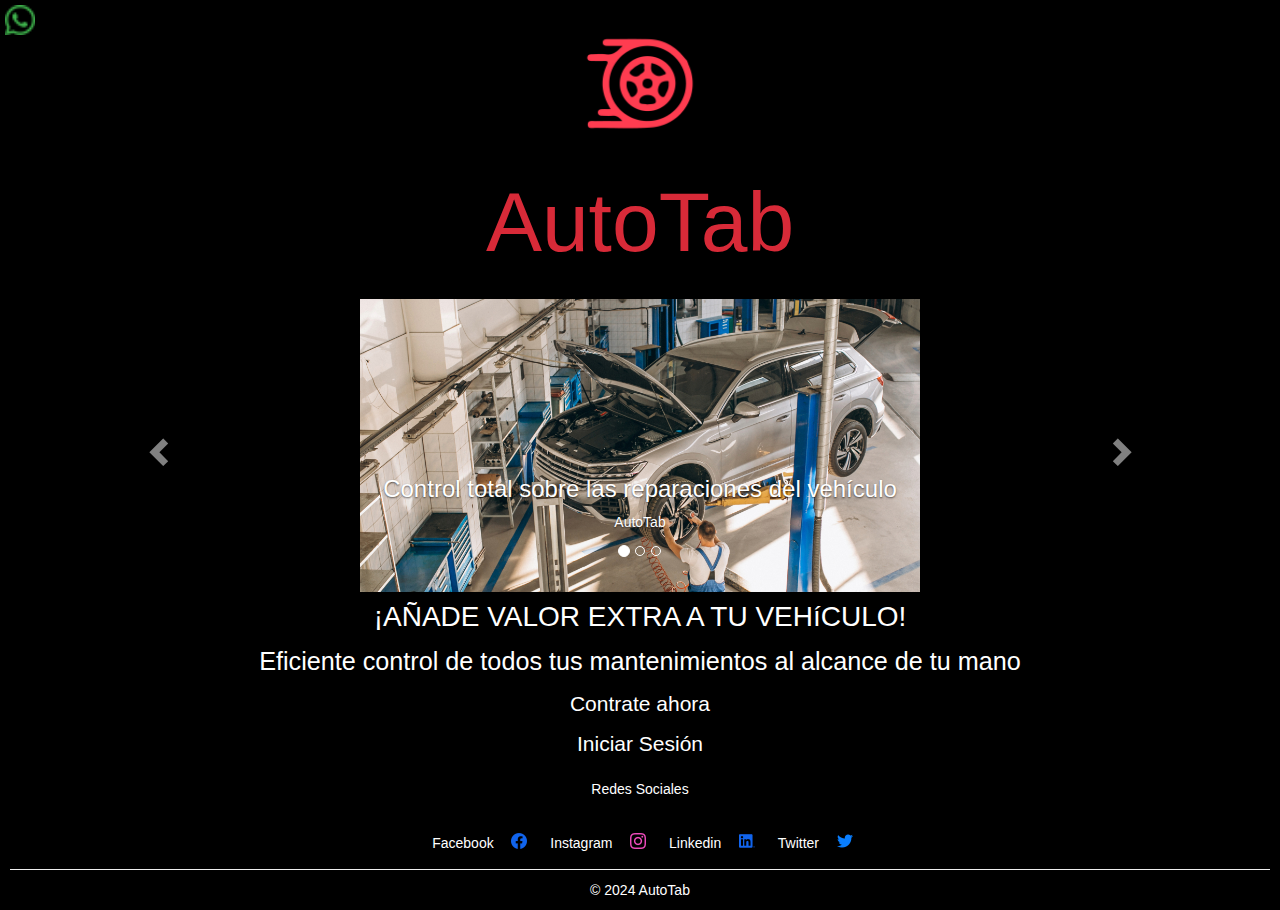
<file: index.html>
<!DOCTYPE html>
<html lang="en">
<head>
    <meta charset="UTF-8">
    <meta name="viewport" content="width=device-width, initial-scale=1.0">
    <link rel="shortcut icon" href="image/AutoTab 02.ico">
    <link rel="stylesheet" href="CSS/index.css">
    <link rel="stylesheet" href="https://cdnjs.cloudflare.com/ajax/libs/animate.css/4.1.1/animate.min.css"/>
    <link rel="stylesheet" href="https://maxcdn.bootstrapcdn.com/bootstrap/3.3.7/css/bootstrap.min.css">
    <script src="https://ajax.googleapis.com/ajax/libs/jquery/3.1.1/jquery.min.js"></script>
    <script src="https://maxcdn.bootstrapcdn.com/bootstrap/3.3.7/js/bootstrap.min.js"></script>
    <title>AutoTab</title>
</head>
<body>   
    
    <header>
        <img src="image/AutoTab.png" alt="logo " class="logo animate__animated animate__lightSpeedInLeft">
        <h1>AutoTab</h1>
    </header>
    <div class="info-icon">
        <a href="https://wa.me/?text=urlencodedtext" target="_blank"><img src="image/Logos redes/whatsapp.png" alt="Info" class="info-icon-image"></a>
        <span class="info-icon-text">Hablanos</span>
    </div>
    
    <div class="container">
        <br>
        <div id="theCarousel" class="carousel slide" data-ride="carousel">
          <!-- Indicadores -->
          <ol class="carousel-indicators">
            <li data-target="#theCarousel" data-slide-to="0" class="active"></li>
            <li data-target="#theCarousel" data-slide-to="1"></li>
            <li data-target="#theCarousel" data-slide-to="2"></li>
                        
          </ol>
      
          <div class="carousel-inner" role="listbox">
            <div class="item active">
              <img src="image/imgcarrusel/auto-control-mecanico.jpg" alt="Ilustracion" > 
               <div class="carousel-caption d-none d-md-block">
          <h3>Control total sobre las reparaciones del vehículo</h3>
          <p>AutoTab</p>
        </div>
            </div>
      
           
          
            <div class="item">
              <img src="image/imgcarrusel/istockphoto-689313162-612x612.jpg" alt="fotografia" width="600" height="424"> 
               <div class="carousel-caption d-none d-md-block">
          <h3> Así realize las reparaciones usted o en un taller</h3>
          <p>AutoTab</p>
        </div>
            </div>
      
           <div class="item">
              <img src="image/imgcarrusel/roadhouse-como-realizar-correctamente-recepcion-vehiculo-taller.jpg" alt="pintura" width="600" height="424">
               <div class="carousel-caption d-none d-md-block">
          <h3>Tenga completa confianza en nuestros servicios</h3>
          <p>AutoTab</p>
        </div>
            </div>
             
            </div>
      
      
          <a class="left carousel-control" href="#theCarousel" role="button" data-slide="prev">
            <span class="glyphicon glyphicon-chevron-left" aria-hidden="true"></span>
            <span class="sr-only">anterior</span>
          </a>
          <a class="right carousel-control" href="#theCarousel" role="button" data-slide="next">
            <span class="glyphicon glyphicon-chevron-right" aria-hidden="true"></span>
            <span class="sr-only">siguiente</span>
          </a>
        </div>
      </div>

    <h2 class="titulo">¡AÑADE VALOR EXTRA A TU VEHíCULO!</h2>
    <P class="eficiencia">Eficiente control de todos tus mantenimientos al alcance de tu mano</P>
    <a class="mail" href="mailto:autowac.info@gmail.com?Subject=Contratar%20el%20servicio">Contrate ahora</a>
    <a class="cont" id="iniciar sesion" href="login.html">Iniciar Sesión</a>


    <footer>
        
        <div class="arriba">
            <p class="copy">Redes Sociales </p>
            <div>
                <a class="copy dropbtn" href="https://www.facebook.com/?locale=es_LA" target="_blank">Facebook</a>
                <img class="imgDer" src="image/Logos redes/facebook.png" alt="logo" class="logo-normal">
                <a class="copy dropbtn" href="https://www.instagram.com" target="_blank">Instagram</a>
                <img class="imgDer" src="image/Logos redes/instagram.png" alt="logo" class="logo-normal">
                <a class="copy dropbtn" href="https://ar.linkedin.com/" target="_blank">Linkedin</a>
                <img class="imgDer" src="image/Logos redes/linkedin.png" alt="logo" class="logo-normal">
                <a class="copy dropbtn" href="https://twitter.com/?lang=es" target="_blank">Twitter</a>
                <img class="imgDer" src="image/Logos redes/twitter.png" alt="logo" class="logo-normal">
        </div>
        <hr class="hr">
        <p class="copy2">&copy; 2024 <span code translate="no">AutoTab</span></p>
    </footer>


</body>
</html>
</file>
<file: CSS/index.css>
* {
    margin: 0;
    padding: 0;
    box-sizing: border-box;
    color: #fff !important;
}

.carousel-inner > .item > img,
  .carousel-inner > .item > a > img {
      width: 40em;
      margin: auto;
      color: #000000;
      
  }


body{

    background-color: black !important;
    background-repeat:no-repeat;
    background-position-x:center;
    background-position-y:center;
    background-size: 10rem;
    
}


.logo-normal{

    height: 1.5em;
    width: 1.5em;
}

.cont{
    align-items: center;
    text-align: center;
    display: grid;
    font-size: 1.5em;
        
}

.header-grid {
    display:grid;
    grid-template-columns: 3fr 3fr 3fr;
    align-items: center;
    justify-items: center;
    background-color: #000000;
    color: white;
    
}
header h1{
    text-align: center;
    color: #d82a38 !important;
    font-family: "Fira",'Franklin Gothic Medium', 'Arial Narrow', Arial, sans-serif;
    font-size: xx-large;
    font-size: 6em;
    margin: 10px;

}

.titulo{
    align-items: center;
    text-align: center;
    display: grid;
    margin: 10px;
    font-size: 2em;
    
        
}
.eficiencia{
    align-items: center;
    text-align: center;
    display: grid;
    margin: 10px;
    font-size: 1.8em;
        
}
.mail{
    align-items: center;
    text-align: center;
    display: grid;
    margin: 10px;
    font-size: 1.5em;
}


.logo {
    width: 13vw;
    height: 13vw;
    display: block;
    margin-left: auto;
    margin-right: auto;

}
footer{
    background-color: #000000;
    background-size: 0.5vw;
    color: rgb(255, 255, 255);
    
}

footer a{
    text-decoration: none;
    color: rgb(255, 255, 255);
}

.foot{
    align-items: center;
    text-align: center;
    display: grid;
    grid-template-columns: 3fr 3fr 3fr;
    margin: 10px;
    justify-items: center;
    font-size: 1vw;
}
.arriba{
    background-color: #000000;
    display: grid;
    flex-direction: column;
    text-align: center;
    align-items: center;
    gap: 10px;
    font-size: 2em;
    margin: 10px;
}

.copy{
    text-align: center;
    align-items: center;
    font-size: .5em;
    background-color: #000000;
    margin: 10px;
}

.copy2{
    text-align: center;
    align-items: center;
    font-size: .5em;
    background-color: #000000;
    margin: 0px;
}

.hr{
    margin: 0px;

}
.button{
    background-color: #d82a38;
    display: block;
    margin-left: auto;
    margin-right: auto;
}

.bk {
    color: rgb(0, 0, 0);
}

form h1 {
    font-size: 24px;
}

form h3 {
    font-size: 18px;
}
.imgDer {
    margin-right: 5px;
}

@media screen and (min-width:751px) and (max-width: 1250px){

    .camisetas {
        grid-template-columns: repeat(2, 1fr)
    }
    .logo {
        height: 15vw;
        width: 15vw; 
    }

    .logo-normal{
        height: 1.5em;
        width: 1.5em;
    }
    

    .animate__animatedanimate__bounceInDown {
        height: 200px;
        width: 200px;
        text-align: end;
    }

    .copy{
        font-size: 0.5em;
        text-align: center;
    }
    .img-normalizada{
        width: 40vw;
        height: 50vw;
        
    }  

    .foot{
        background-size: 0.5vw;
        font-size: 2vw;
    }
    
    
    .title{

        font-size: 3vw;
    }
    
    .title2{

        font-size: 2vw;
    }

}

@media screen and (min-width:500px) and (max-width: 749px) {
    .camisetas {
    grid-template-columns: repeat(2, 1fr)
    }

    ul {
        height: 10vw;
     
    }

    .logo-normal{

        height: 1em;
        width: 1em;
    }

    .img-normalizada{
        width: 40vw;
        height: 60vw;
        
    }  
    .logo {
        width: 100px;
        height: 100px;
        text-align: end;
    }

    .animate__animatedanimate__bounceInUp {
        height: fit-content;
        width: fit-content;
    }

    .animate__animatedanimate__bounceInDown{
        width: 150vw;
        height: 150vw;
        text-align: end;   
    }

    .copy{
        text-align: center;
        font-size: 0.5em;
    }
    .foot{
        background-size: 0.5vw;
        font-size: 0.5vw;
    }
    .img-normalizada{
        width: 40vw;
        height: 50vw;
        
    }  

    .club{
        font-size: 3vw;
    }
    .link{
        font-size: 3vw;
    }

    .logo-normal{

        height: 1em;
        width: 1em;
    }

    .title{

        font-size: 3vw;
    }
    
    .title2{

        font-size: 2vw;
    }
}

@media screen and (min-width:300px) and (max-width: 499px) {
    body{
        width: 100vw;

    }

    .copy{
        text-align: center;
        font-size: 0.5em;
    }
    .img-normalizada{
        width: 60vw;
        height: 80vw;
        
    }   
    
        
    ul {
        height: 8vw;
    }

       
    .camisetas {
    grid-template-columns: 2fr
    }

    .logo {
        width: 80px;
        height: 80px;
        text-align: end;
    }

    .animate__animatedanimate__bounceInUp {
        height: fit-content;
        width: fit-content;
    }

    .animate__animatedanimate__bounceInUp {
        height: fit-content;
        width: fit-content;
    }

    
    .copy{
        text-align: center;
        size: 100%;
    }
    .html, body{
        width: 100%;
    }

    .foot{
        background-size: 0.5vw;
        font-size: small;
    }

    section{

        font-size: 5vw;
    }

    section h2{
        font-size: 7vw;
    }
 
    .logo-normal{

        height: 1em;
        width: 1em;
    }

    .title{

        font-size: 3vw;
    }
    
    .title2{

        font-size: 2vw;
    }

    #pagForm h2, h3 {
        font-size: medium;
    }
}        

@media screen and (max-width:856px) {
    .cositosIndex{
        grid-template-columns: 1fr;
    }
    .cositos h3{
        font-size: small;
    }

    .cositos p{
        font-size: small;
    }

    .table h1 {
        font-size: smaller;
    }
}

@media screen and (max-width:321px) {
    .logo{
        display: none;
    }
    .header-grid {
        grid-template-columns: 1fr 1fr;
        justify-content: space-around;
    }
    
    .header-grid h1{
        font-size: small;
    }

    .arriba div img{
        width: 7px;
    }

    .foot {
        grid-template-columns: 1fr 1fr;
        justify-content: space-around;
    }
}

@media screen and (max-width:301px) {
    .header-grid {
        display: flex;
        flex-direction: column;
        justify-content: center;
        align-items: center;
        padding: 10px 0px;
    }

    
    .arriba p{
        display: none;
    }

    #pagForm {
        font-size: xx-small;
    }

    #pagForm h2{
        font-size: x-small;
    }
}

.table {
    text-align: center;
    background: linear-gradient(white, grey);
    padding: 5px 5px;
}

table {
    width: 60%;
    margin: 0px auto;
}

.pos {
    font-weight: bold;
    text-decoration: underline;
}

/* 
*/
.info-icon {
    position: fixed;
    top: 5px;
    left: 5px;
}

.info-icon-image {
    align-items: center;
    width: 30px;
    cursor: pointer;
}

.info-icon-text {
    display: none;
    position: absolute;
    bottom: -25px;
    left: 0;
    background-color: #333;
    color: #fff;
    padding: 5px;
    border-radius: 3px;
    font-size: 12px;
    white-space: nowrap;
}

.header-grid:hover .info-icon {
    display: block;
}

.info-icon:hover .info-icon-text {
    display: block;
}
</file>
